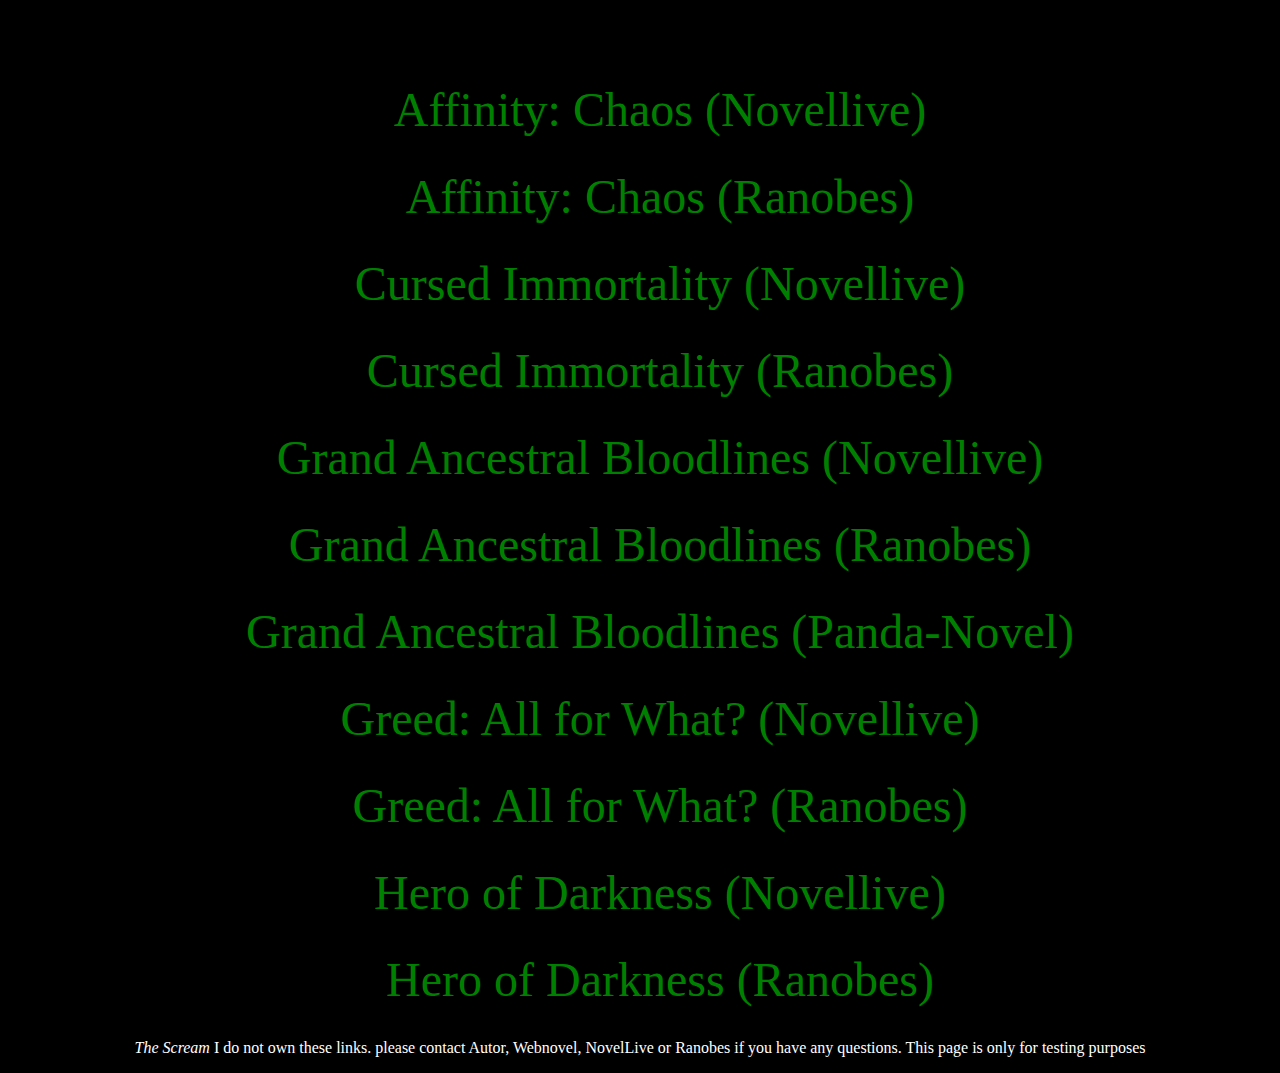
<file: links.html>
<html>
  <head>
    <title>Links</title>
    <link rel="stylesheet" type="text/css" href="/style.css" />
  </head>
  <body>
    <h1>Welcome</h1>
    <ul class="NovelLinks">
      <li><a href="https://novellive.com/book/affinity-chaos">Affinity: Chaos (Novellive)</a></li>
      <li><a href="https://ranobes.top/chapters/772175/">Affinity: Chaos (Ranobes)</a></li>
      <li><a href="https://novellive.com/book/cursed-immortality">Cursed Immortality (Novellive)</a></li>
      <li><a href="https://ranobes.top/chapters/1205897/">Cursed Immortality (Ranobes)</a></li>
      <li><a href="https://novellive.com/book/grand-ancestral-bloodlines">Grand Ancestral Bloodlines (Novellive)</a></li>
      <li><a href="https://ranobes.top/chapters/1151710/">Grand Ancestral Bloodlines (Ranobes)</a></li>
      <li><a href="https://www.panda-novel.com/details/grand-ancestral-bloodlines(19)-1161">Grand Ancestral Bloodlines (Panda-Novel)</a></li>
      <li><a href="https://novellive.com/book/greed-all-for-what">Greed: All for What? (Novellive)</a></li>
      <li><a href="https://ranobes.top/chapters/1206326/">Greed: All for What? (Ranobes)</a></li>
      <li><a href="https://novellive.com/book/hero-of-darkness">Hero of Darkness (Novellive)</a></li>
      <li><a href="https://ranobes.top/chapters/1132588/">Hero of Darkness (Ranobes)</a></li>
    </ul>
    <!--
    <a href="url">link text</a> <br>
    <a href="url">link text</a> <br>
    <a href="url">link text</a> <br>
    <a href="url">link text</a> <br>
    <a href="url">link text</a> <br>
    <a href="url">link text</a> <br>
    -->
    <p class="reference"><cite>The Scream</cite> I do not own these links. please contact Autor, Webnovel, NovelLive or Ranobes if you have any questions. This page is only for testing purposes </p>
  </body>
</html>
</file>
<file: style.css>
* {
text-align: center;
  background-color: black;
}
.NovelLinks {
  list-style-type: none;
}
.NovelLinks>li{
  padding: 1rem;
}
a{
  color: green;
  background-color: transparent;
  text-decoration: none;
  padding: 4px;
  font-size: 3rem;
}
.reference{
  color: white;
}
</file>
